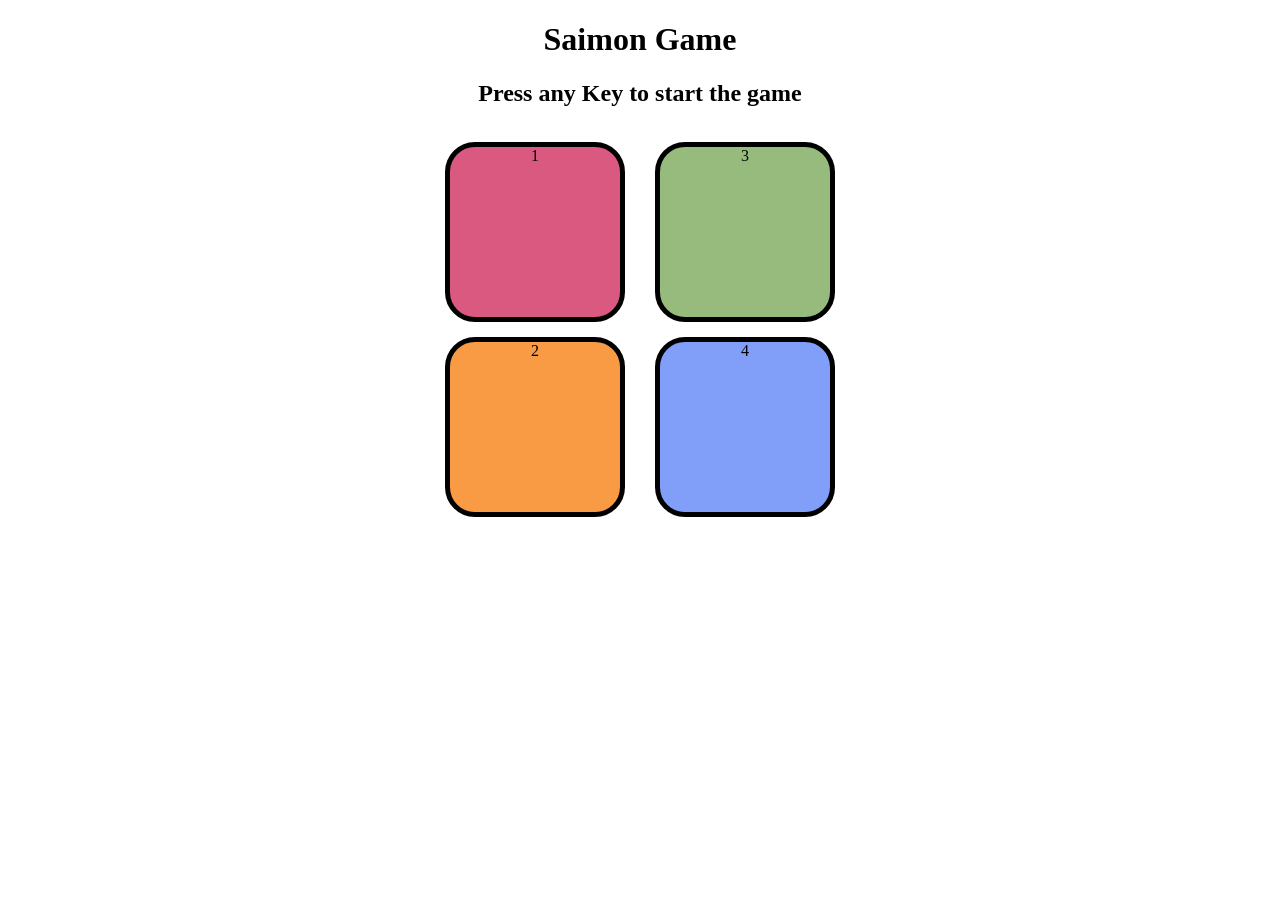
<file: index.html>
<!DOCTYPE html>
<html lang="en">
  <head>
    <meta charset="UTF-8" />
    <meta name="viewport" content="width=device-width, initial-scale=1.0" />
    <title>Simon Game</title>
    <link rel="stylesheet" href="simonGame.css" />
  </head>
  <body>
    <h1>Saimon Game</h1>
    <h2>Press any Key to start the game</h2>
    <div class="btn-container">
      <div class="first-line">
        <div class="btn red" type="button" id="red">1</div>
        <div class="btn yellow" type="button" id="yellow">2</div>
      </div>
      <div class="second-line">
        <div class="btn green" type="button" id="green">3</div>
        <div class="btn purple" type="button" id="purple">4</div>
      </div>
    </div>
    <script src="simonGame.js"></script>
  </body>
</html>
</file>
<file: simonGame.css>
body{
    text-align: center;
}

.btn{

    height: 170px;
    width: 170px;
    border: 5px solid black;
    border-radius: 30px;
    margin: 15px;
   
}
.btn-container{
    
    display: flex;
    justify-content: center;
}

.red{

    background-color: #d95980;
}

.yellow{

    background-color: #f99b45;
}

.green{
    background-color: #96BB7C;

}

.purple{

    background-color: #819ff9;
}

.flash{
    background-color: white;
}

.userFlash{
    background-color: #34113F;
}

.gameOver{
    background-color: red;
}

span{
    color: blue;
}
</file>
